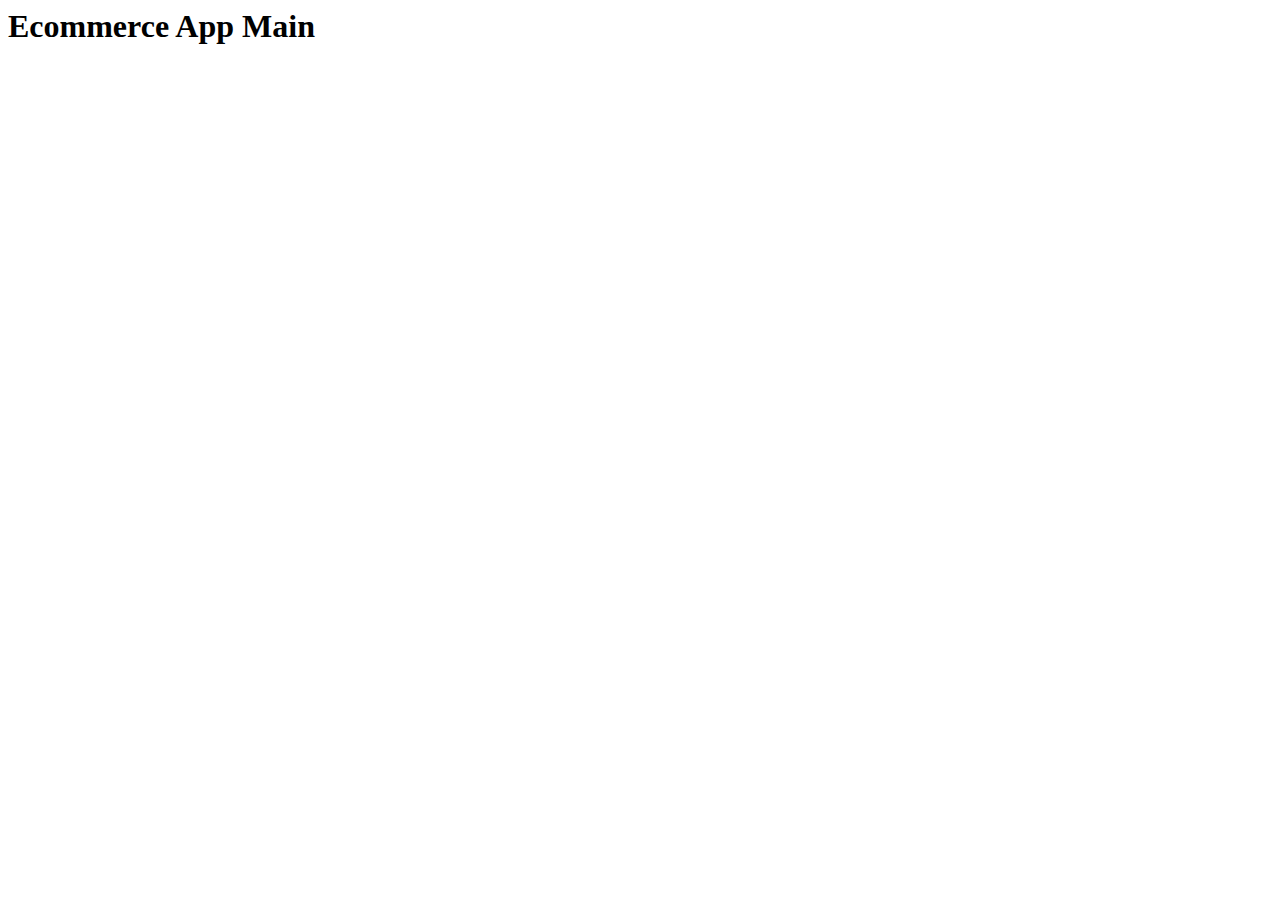
<file: index.html>
<html lang="en">
<head>
    <meta charset="UTF-8">
    <meta name="viewport" content="width=device-width, initial-scale=1.0">
    <title>Document</title>
</head>
<body>
    <h1>Ecommerce App Main</h1>
</body>
</html>
</file>
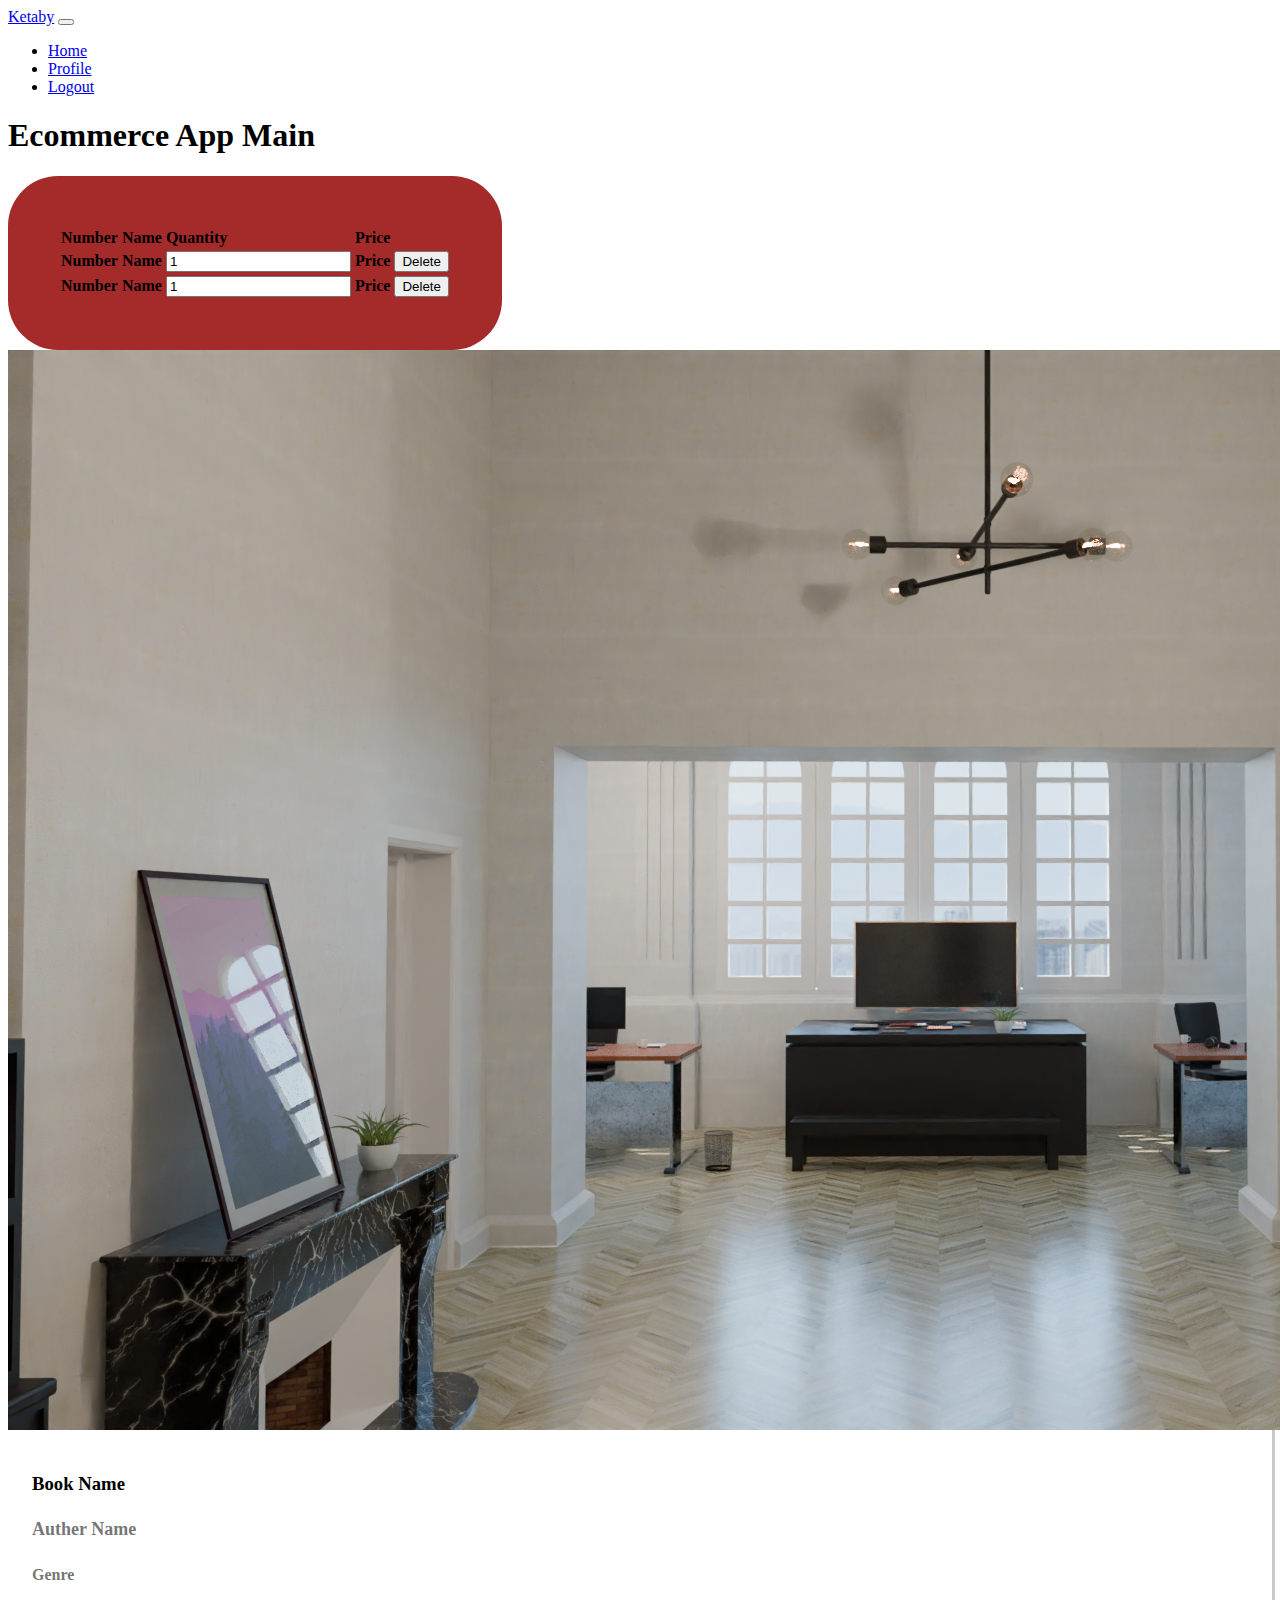
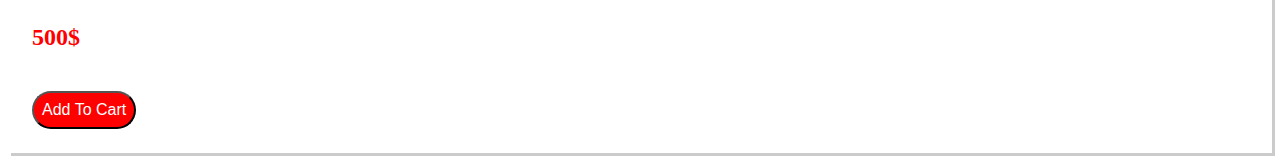
<file: Mohamed-Mostafa-Branch/index.html>
<html lang="en">

<head>
  <meta charset="UTF-8">
  <meta name="viewport" content="width=device-width, initial-scale=1.0">
  <title>Document</title>
  <link href="https://cdn.jsdelivr.net/npm/bootstrap@5.3.6/dist/css/bootstrap.min.css" rel="stylesheet"
    integrity="sha384-4Q6Gf2aSP4eDXB8Miphtr37CMZZQ5oXLH2yaXMJ2w8e2ZtHTl7GptT4jmndRuHDT" crossorigin="anonymous">
</head>

<body>
  <style>
    .Product_Card {
      padding: 0px;
      background-color: #ffffff;
      box-shadow: 3px 3px #00000034;
    }

    .Product_Card .Data_Section {
      padding: 1.5rem;
    }

    .Product_Card .Auth_Name {
      font-size: large;
      color: rgba(65, 65, 65, 0.726);
    }

    .Product_Card .Genre {
      font-size: medium;
      color: rgba(65, 65, 65, 0.726);
    }

    .Product_Card .Price {
      font-size: x-large;
      font-weight: bolder;
      color: red;
      align-content: center;
    }

    .Product_Card .Add_To_Cart {
      background-color: red;
      border-radius: 50px;
      font-size: medium;
      font-weight: 500;
      color: white;
      padding: 0.5rem 0.5rem;
    }

    .Cart td {
      font-size: medium;
      font-weight: 600;
    }

    .Cart table {
      border-radius: 50px;
      background-color: brown;
      padding: 50px;
    }
  </style>

  <nav class="navbar navbar-expand-lg bg-body-tertiary">
  <div class="container-fluid">
    <a class="navbar-brand" href="#">Ketaby</a>
    <button class="navbar-toggler" type="button" data-bs-toggle="collapse" data-bs-target="#navbarNav" aria-controls="navbarNav" aria-expanded="false" aria-label="Toggle navigation">
      <span class="navbar-toggler-icon"></span>
    </button>
    <div class="collapse navbar-collapse" id="navbarNav">
      <ul class="navbar-nav">
        <li class="nav-item">
          <a class="nav-link active" aria-current="page" href="#">Home</a>
        </li>
        <li class="nav-item">
          <a class="nav-link" href="#">Profile</a>
        </li>
        <li class="nav-item">
          <a class="nav-link" href="#">Logout</a>
        </li>
      </ul>
    </div>
  </div>
</nav>

  <h1>Ecommerce App Main</h1>

  <div class="row" style="justify-content: space-between;">

    <div class="col-2 Cart">
      <table class="table" id="CartList">
        <thead class="table-light">
          <td>Number</td>
          <td>Name</td>
          <td>Quantity</td>
          <td>Price</td>
          <td></td>
        </thead>
        <tbody>
          <tr>
            <td>Number</td>
            <td>Name</td>
            <td><input type="number" class="input-group" value="1"></td>
            <td>Price</td>
            <td><button class="btn btn-danger">Delete</button></td>
          </tr>
          <tr>
            <td>Number</td>
            <td>Name</td>
            <td><input type="number" class="input-group" value="1"></td>
            <td>Price</td>
            <td><button class="btn btn-danger">Delete</button></td>
          </tr>
        </tbody>
      </table>
    </div>

    <div class="col-10 row" id="ProductsList">

      <div class="card Product_Card col-3">
        <img src="0356.png" class="card-img-top" alt="...">
        <div class="card-body Data_Section row">
          <h3 class="card-title col-12">Book Name</h3>
          <h4 class="Auth_Name col-12">Auther Name</h4>
          <h5 class="Genre col-12">Genre</h5>
          <h5 class="Price col-sm-12 col-md-6">500$</h5>
          <button class="btn Add_To_Cart col-sm-12 col-md-6">Add To Cart</Button>
        </div>
      </div>

    </div>
  </div>

  <script>
    function createProductCard(DivID, ImageUrl, BookName, AutherName, Genre, Price) {
  // Create the main card div
  const card = document.createElement('div');
  card.className = 'card Product_Card col-3';
  
  // Create and append the image
  const img = document.createElement('img');
  img.src = ImageUrl || '0356.png'; // Default image if not provided
  img.className = 'card-img-top';
  img.alt = 'Book Cover';
  card.appendChild(img);
  
  // Create the card body
  const cardBody = document.createElement('div');
  cardBody.className = 'card-body Data_Section row';
  
  // Create and append the title
  const title = document.createElement('h3');
  title.className = 'card-title col-12';
  title.textContent = BookName || 'Book Name'; // Default if not provided
  cardBody.appendChild(title);
  
  // Create and append the author
  const author = document.createElement('h4');
  author.className = 'Auth_Name col-12';
  author.textContent = AutherName || 'Author Name'; // Default if not provided
  cardBody.appendChild(author);
  
  // Create and append the genre
  const genre = document.createElement('h5');
  genre.className = 'Genre col-12';
  genre.textContent = Genre || 'Genre'; // Default if not provided
  cardBody.appendChild(genre);
  
  // Create and append the price
  const price = document.createElement('h5');
  price.className = 'Price col-sm-12 col-md-6';
  price.textContent = Price ? `${Price}$` : '500$'; // Default if not provided
  cardBody.appendChild(price);
  
  // Create and append the button
  const button = document.createElement('button');
  button.className = 'btn Add_To_Cart col-sm-12 col-md-6';
  button.textContent = 'Add To Cart';
  cardBody.appendChild(button);
  
  // Append card body to card
  card.appendChild(cardBody);
  
  // Append card to the specified div
  const targetDiv = document.getElementById(DivID);
  if (targetDiv) {
    targetDiv.appendChild(card);
  } else {
    console.error(`Element with id "${DivID}" not found`);
  }
}

// createProductCard(
//   'ProductsList',           // The ID of the div where the card should be added
//   '0356.png',        // Image URL
//   'JavaScript Basics',  // Book name
//   'John Doe',          // Author name
//   'Programming',       // Genre
//   29.99                // Price
// );
  </script>
<script>
  function addTableRow(tableId, number, name, price) {
  // Create the table row element
  const row = document.createElement('tr');
  
  // Create and append the number cell
  const numberCell = document.createElement('td');
  numberCell.textContent = number || '';
  row.appendChild(numberCell);
  
  // Create and append the name cell
  const nameCell = document.createElement('td');
  nameCell.textContent = name || '';
  row.appendChild(nameCell);
  
  // Create and append the quantity cell with input
  const quantityCell = document.createElement('td');
  const quantityInput = document.createElement('input');
  quantityInput.type = 'number';
  quantityInput.className = 'input-group';
  quantityInput.value = '1';
  quantityInput.min = '1';
  quantityCell.appendChild(quantityInput);
  row.appendChild(quantityCell);
  
  // Create and append the price cell
  const priceCell = document.createElement('td');
  priceCell.textContent = price ? `${price}$` : '0$';
  row.appendChild(priceCell);
  
  // Create and append the delete button cell
  const deleteCell = document.createElement('td');
  const deleteButton = document.createElement('button');
  deleteButton.className = 'btn btn-danger';
  deleteButton.textContent = 'Delete';
  deleteCell.appendChild(deleteButton);
  row.appendChild(deleteCell);
  
  // Add event listener for the delete button
  deleteButton.addEventListener('click', function() {
    row.remove();
  });
  
  // Find the table and append the row
  const table = document.getElementById(tableId);
  if (table) {
    // Append to the table body if it exists, otherwise to the table directly
    const tbody = table.querySelector('tbody') || table;
    tbody.appendChild(row);
  } else {
    console.error(`Table with id "${tableId}" not found`);
  }
}


//addTableRow('CartList', 1, 'Book Name', 25.99);
</script>

</body>
<script src="https://cdn.jsdelivr.net/npm/bootstrap@5.3.6/dist/js/bootstrap.bundle.min.js"
  integrity="sha384-j1CDi7MgGQ12Z7Qab0qlWQ/Qqz24Gc6BM0thvEMVjHnfYGF0rmFCozFSxQBxwHKO" crossorigin="anonymous"></script>

</html>
</file>
